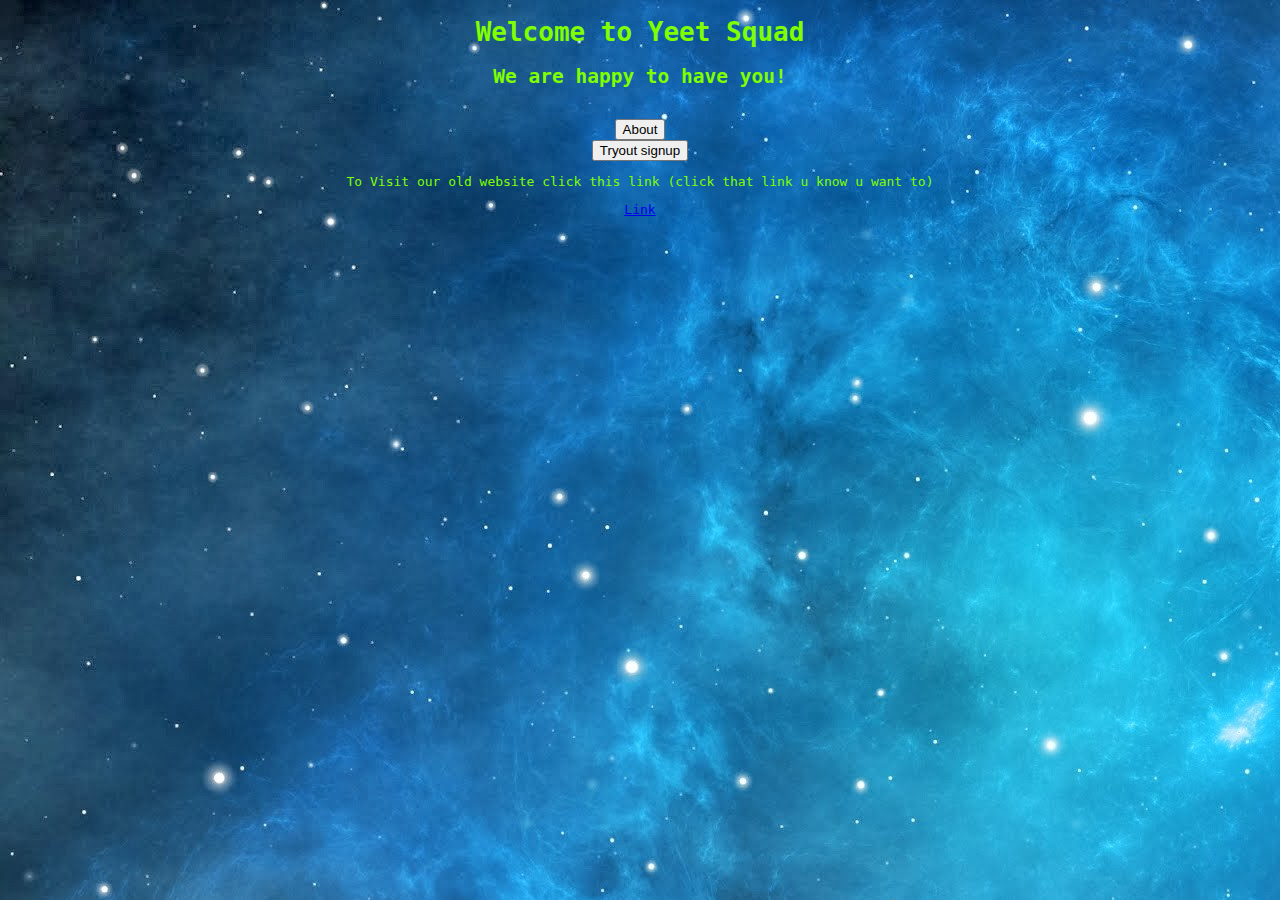
<file: Index.html>
<!DOCTYPE html>
<html>

    <head>
        <title>YeetSquad</title>
        <link rel="stylesheet" type="text/css" href="styles.css"/>



            </form>
    </head>

        <body>
            <h1>Welcome to Yeet Squad</h1>
            <h2>We are happy to have you!</h2><br>
            <form class="contact-form" action="About.html" method="post">
                <button type="About" name="About">About</button>
            </form>
            <form class="contact-form" action="Tryout-form.html" method="post">
                <button type="tryout" name="tryout">Tryout signup</button>
            </form>
            <p>To Visit our old website click this link (click that link u know u want to)</p>

            <a href="https://yeetsquad.dudaone.com/">Link</a><br><br><br>

<main>




    </form>










            </main>




    </body>

</html>
</file>
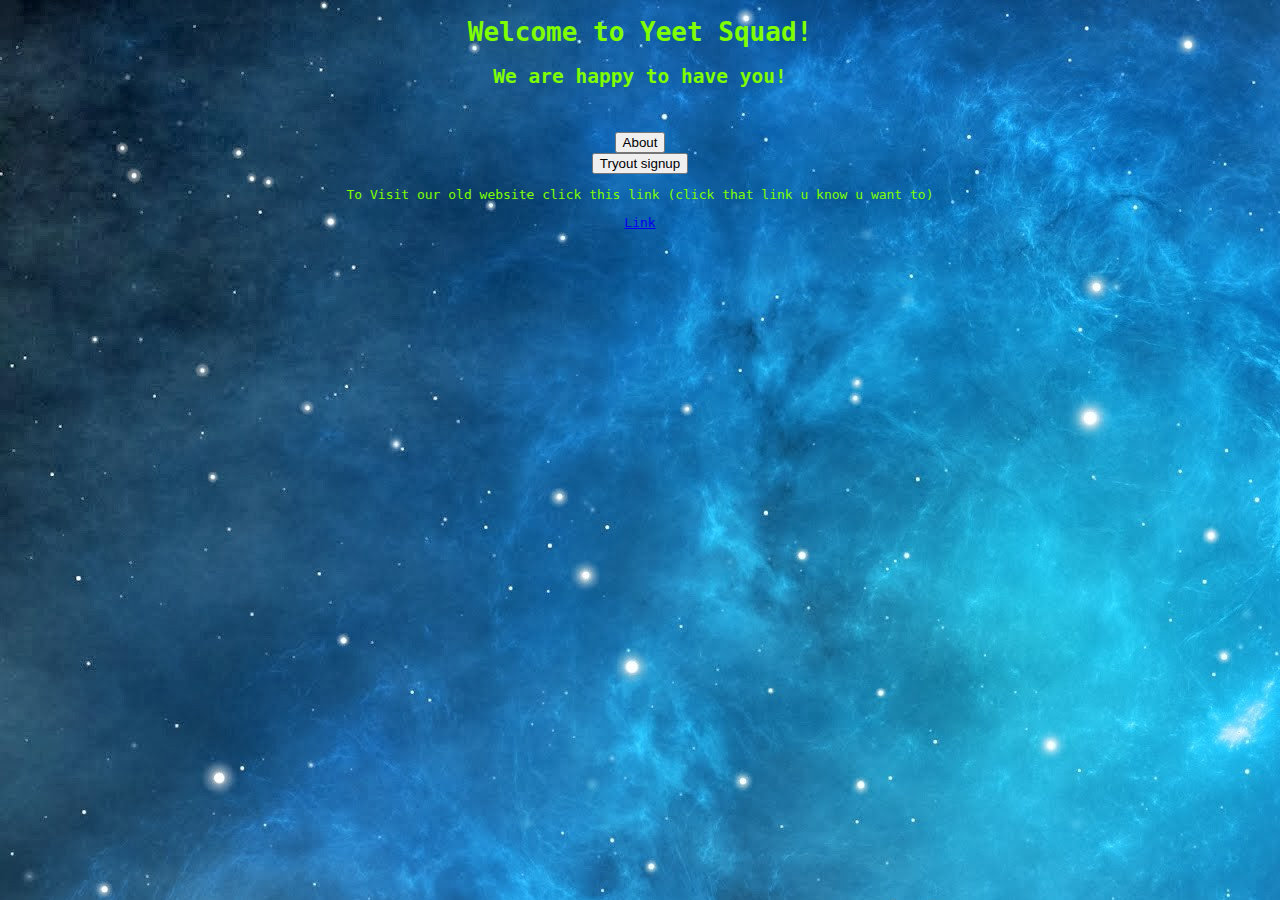
<file: index.html>
<!DOCTYPE html PUBLIC "-//W3C//DTD XHTML 1.0 Transitional//EN"
    "http://www.w3.org/TR/xhtml1/DTD/xhtml1-transitional.dtd">
<html xmlns="http://www.w3.org/1999/xhtml">
  <head>
    <title>
      YeetSquad
    </title>
    <link rel="stylesheet" type="text/css" href="styles.css" />
  </head>
  <body>
    <h1>
      Welcome to Yeet Squad!
    </h1>
    <h2>
      We are happy to have you!
    </h2>
    <p>
      <br />
    </p>
    <form class="contact-form" action="About.html" method="post">
      <button type="about" name="About">About</button>
    </form>
    <form class="contact-form" action="Tryout-form.html" method=
    "post">
      <button type="tryout" name="tryout">Tryout signup</button>
    </form>
    <p>
      To Visit our old website click this link (click that link u
      know u want to)
    </p>
    <p>
      <a href="https://yeetsquad.dudaone.com/">Link</a>
    </p>
    <p>
      <br />
    </p>
  </body>
</html>
</file>
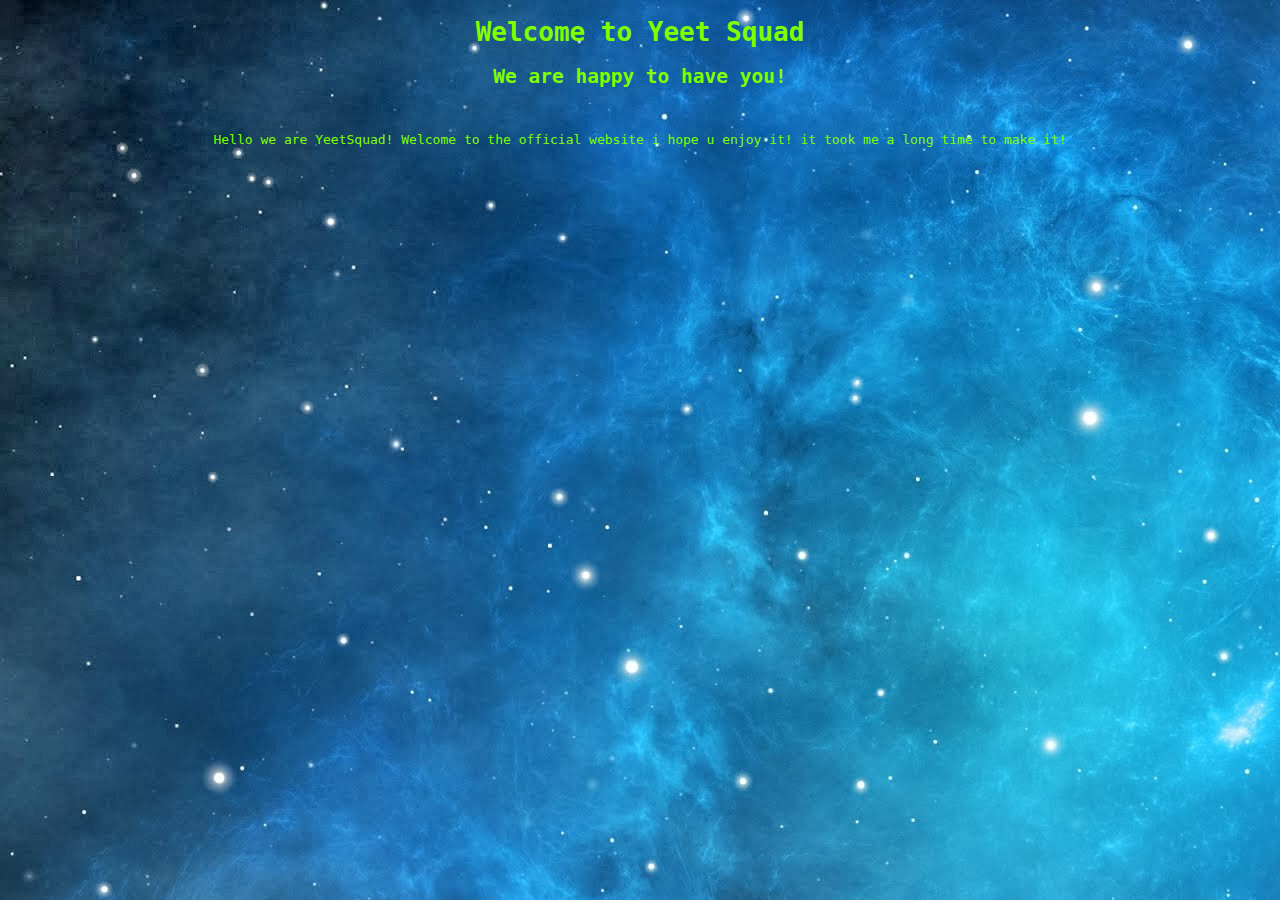
<file: About.html>
<!DOCTYPE html PUBLIC "-//W3C//DTD XHTML 1.0 Strict//EN"
    "http://www.w3.org/TR/xhtml1/DTD/xhtml1-strict.dtd">
<html xmlns="http://www.w3.org/1999/xhtml">
  <head>
    <title>
      YeetSquad
    </title>
    <link rel="stylesheet" type="text/css" href="styles.css" />
  </head>
  <body>
    <h1>
      Welcome to Yeet Squad
    </h1>
    <h2>
      We are happy to have you!
    </h2>
    <p>
      <br />
    </p>
    <p>
      Hello we are YeetSquad! Welcome to the official website i
      hope u enjoy it! it took me a long time to make it!
    </p>
  </body>
</html>







      </body>
</file>
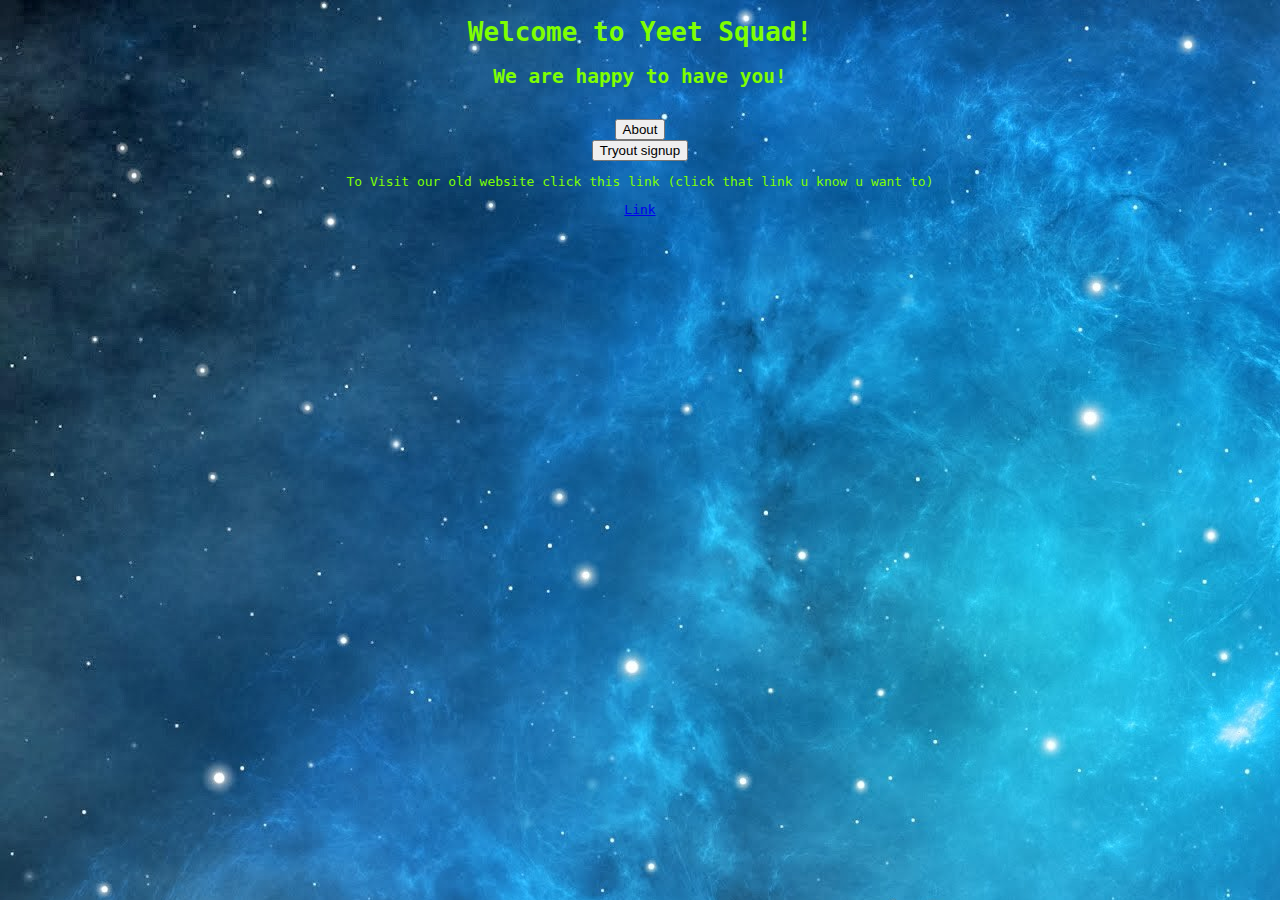
<file: help.html>
<!DOCTYPE html>
<html>

    <head>
        <title>YeetSquad</title>
        <link rel="stylesheet" type="text/css" href="styles.css"/>



            </form>
    </head>

        <body>
            <h1>Welcome to Yeet Squad!</h1>
            <h2>We are happy to have you!</h2><br>
            <form class="contact-form" action="About.html" method="post">
                <button type="About" name="About">About</button>
            </form>
            <form class="contact-form" action="Tryout-form.html" method="post">
                <button type="tryout" name="tryout">Tryout signup</button>
            </form>
            <p>To Visit our old website click this link (click that link u know u want to)</p>

            <a href="https://yeetsquad.dudaone.com/">Link</a><br><br><br>

<main>




    </form>










            </main>




    </body>

</html>
</file>
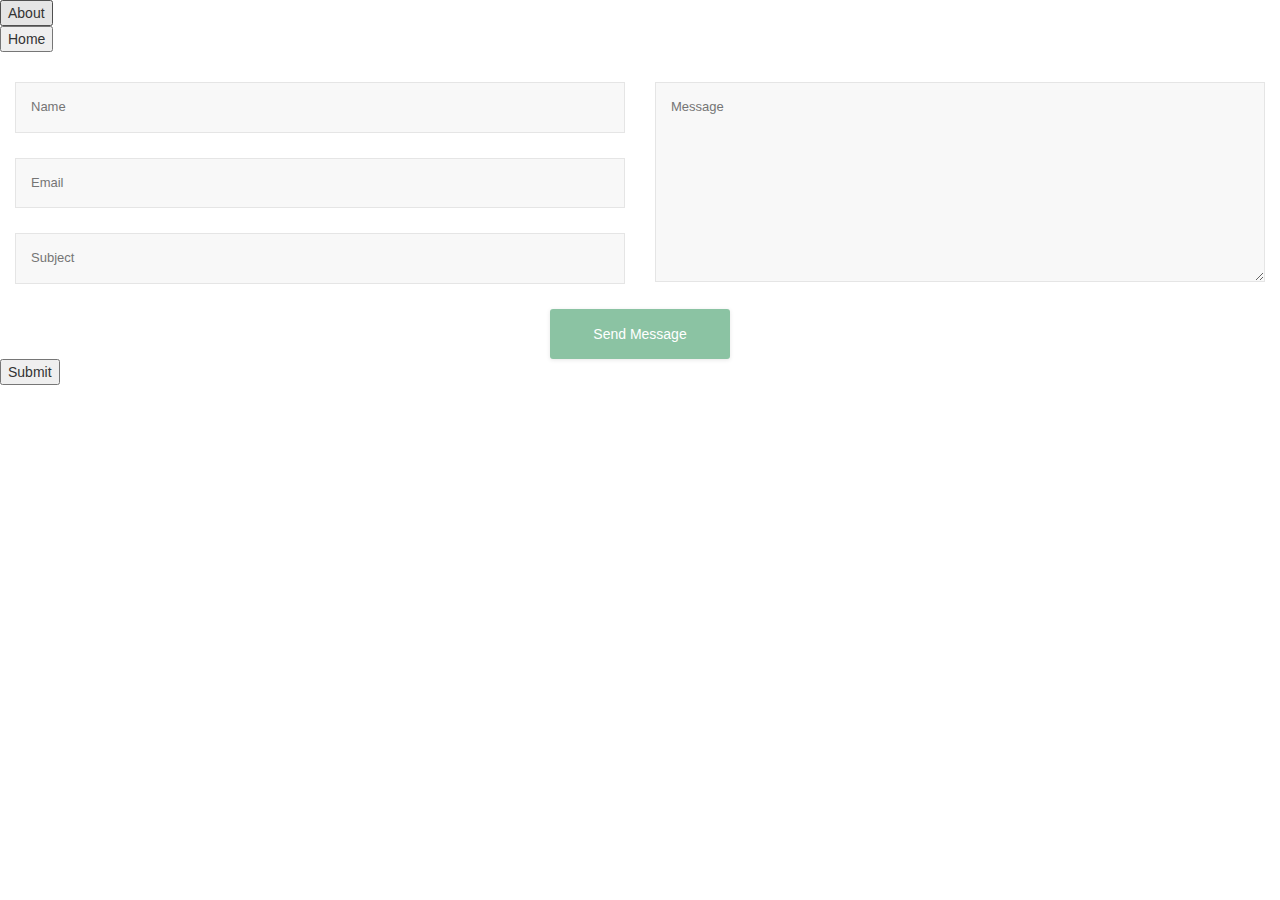
<file: Tryout-form.html>
<!DOCTYPE html PUBLIC "-//W3C//DTD XHTML 1.0 Transitional//EN"
    "http://www.w3.org/TR/xhtml1/DTD/xhtml1-transitional.dtd">
<html xmlns="http://www.w3.org/1999/xhtml">
  <head>
    <title>
      YeetSquad
    </title>
    <link rel="stylesheet" type="text/css" href=
    "Tryout-form.css" />
    <link rel="stylesheet" href=
    "https://maxcdn.bootstrapcdn.com/bootstrap/3.3.0/css/bootstrap.min.css"
    type="text/css" />
  <body>
    <form class="contact-form" action="About.html" method="post">
      <button type="about" name="About">About</button>
    </form>
    <form class="contact-form" action="index.html" method="post">
      <button type="home" name="Home">Home</button>
    </form>
    <p>
      <br />
    </p>
    <div class="inner contact">
      <!-- Form Area -->
      <div class="contact-form">
        <!-- Form -->
        <form id="contact-us" method="post" action="#" name=
        "contact-us">
          <!-- Left Inputs -->
          <div class="col-xs-6 wow animated slideInLeft"
          data-wow-delay=".5s">
            <!-- Name -->
            <input type="text" name="name" id="name" required=
            "required" class="form" placeholder="Name" /><br />
            <!-- Email -->
             <input type="email" name="mail" id="mail" required=
            "required" class="form" placeholder="Email" /><br />
            <!-- Subject -->
             <input type="text" name="subject" id="subject"
            required="required" class="form" placeholder=
            "Subject" /><br />
          </div><!-- End Left Inputs -->
          <!-- Right Inputs -->
          <div class="col-xs-6 wow animated slideInRight"
          data-wow-delay=".5s">
            <!-- Message -->
            <textarea name="message" id="message" class=
            "form textarea" placeholder="Message">
</textarea>
          </div><!-- End Right Inputs -->
          <!-- Bottom Submit -->
          <div class="relative fullwidth col-xs-12">
            <!-- Send Button -->
            <button type="submit" id="submit" name="submit" class=
            "form-btn semibold">Send Message</button>
          </div><!-- End Bottom Submit -->
          <!-- Clear -->
          <div class="clear"></div>
        </form><!-- Your Mail Message -->
        <div class="mail-message-area">
          <!-- Message -->
          <div class=
          "alert gray-bg mail-message not-visible-message">
            <strong>Thank You !</strong> Your email has been
            delivered.
          </div>
        </div>
      </div><!-- End Contact Form Area -->
    </div><!-- End Inner -->
    <script src="https://www.google.com/recaptcha/api.js" async=""
    defer="defer" type="text/javascript">
</script>
    <form action="?" method="post">
      <div class="g-recaptcha" data-sitekey=
      "6LeTjVsUAAAAAD-MwhJTJJS372K6Hbutd4Ymesgs"></div><br />
      <input type="submit" value="Submit" />
    </form>
  </body>
</html>
</file>
<file: styles.css>
body {
    background-image: url(119369-top-cool-backgrounds-for-tumblr-2048x1280-for-ipad-pro.jpg);
    
    color: chartreuse;
    text-align: center;
    font-family: monospace;
    font-size: 124;



}
</file>
<file: Tryout-form.css>
Body:active
#contact{
    padding:10px 0 10px;
  }

  .contact-text{
    margin:45px auto;
  }

  .mail-message-area{
    width:100%;
    padding:0 15px;
  }

  .mail-message{
    width: 100%;
    background:rgba(255,255,255, 0.8) !important;
    -webkit-transition: all 0.7s;
    -moz-transition: all 0.7s;
    transition: all 0.7s;
    margin:0 auto;
    border-radius: 0;
  }

  .not-visible-message{
    height:0px;
    opacity: 0;
  }

  .visible-message{
    height:auto;
    opacity: 1;
    margin:25px auto 0;
  }

/* Input Styles */

  .form{
    width: 100%;
    padding: 15px;
    background:#f8f8f8;
    border:1px solid rgba(0, 0, 0, 0.075);
    margin-bottom:25px;
    color:#727272 !important;
    font-size:13px;
    -webkit-transition: all 0.4s;
    -moz-transition: all 0.4s;
    transition: all 0.4s;
  }

  .form:hover{
    border:1px solid #8BC3A3;
  }

  .form:focus{
    color: white;
    outline: none;
    border:1px solid #8BC3A3;
  }

  .textarea{
    height: 200px;
    max-height: 200px;
    max-width: 100%;
  }
  
/* Generic Button Styles */

  .button{
    padding:8px 12px;
    background:#0A5175;
    display: block;
    width:120px;
    margin:10px 0 0px 0;
    border-radius:3px;
    -webkit-transition: all 0.3s;
    -moz-transition: all 0.3s;
    transition: all 0.3s;
    text-align:center;
    font-size:0.8em;
    box-shadow: 0px 1px 4px rgba(0,0,0, 0.10);
    -moz-box-shadow: 0px 1px 4px rgba(0,0,0, 0.10);
    -webkit-box-shadow: 0px 1px 4px rgba(0,0,0, 0.10);
  }

  .button:hover{
    background:#8BC3A3;
    color:white;
  }

/* Send Button Styles */

  .form-btn{
    width:180px;
    display: block;
    height: auto;
    padding:15px;
    color:#fff;
    background:#8BC3A3;
    border:none;
    border-radius:3px;
    outline: none;
    -webkit-transition: all 0.3s;
    -moz-transition: all 0.3s;
    transition: all 0.3s;
    margin:auto;
    box-shadow: 0px 1px 4px rgba(0,0,0, 0.10);
    -moz-box-shadow: 0px 1px 4px rgba(0,0,0, 0.10);
    -webkit-box-shadow: 0px 1px 4px rgba(0,0,0, 0.10);
  }

  .form-btn:hover{
    background:#111;
    color: white;
    border:none;
  }

  .form-btn:active{
    opacity: 0.9;
  }
center{
  margin-top:330px;
}
input {
    position: relative;
    z-index: 9999;
}
    }
</file>
